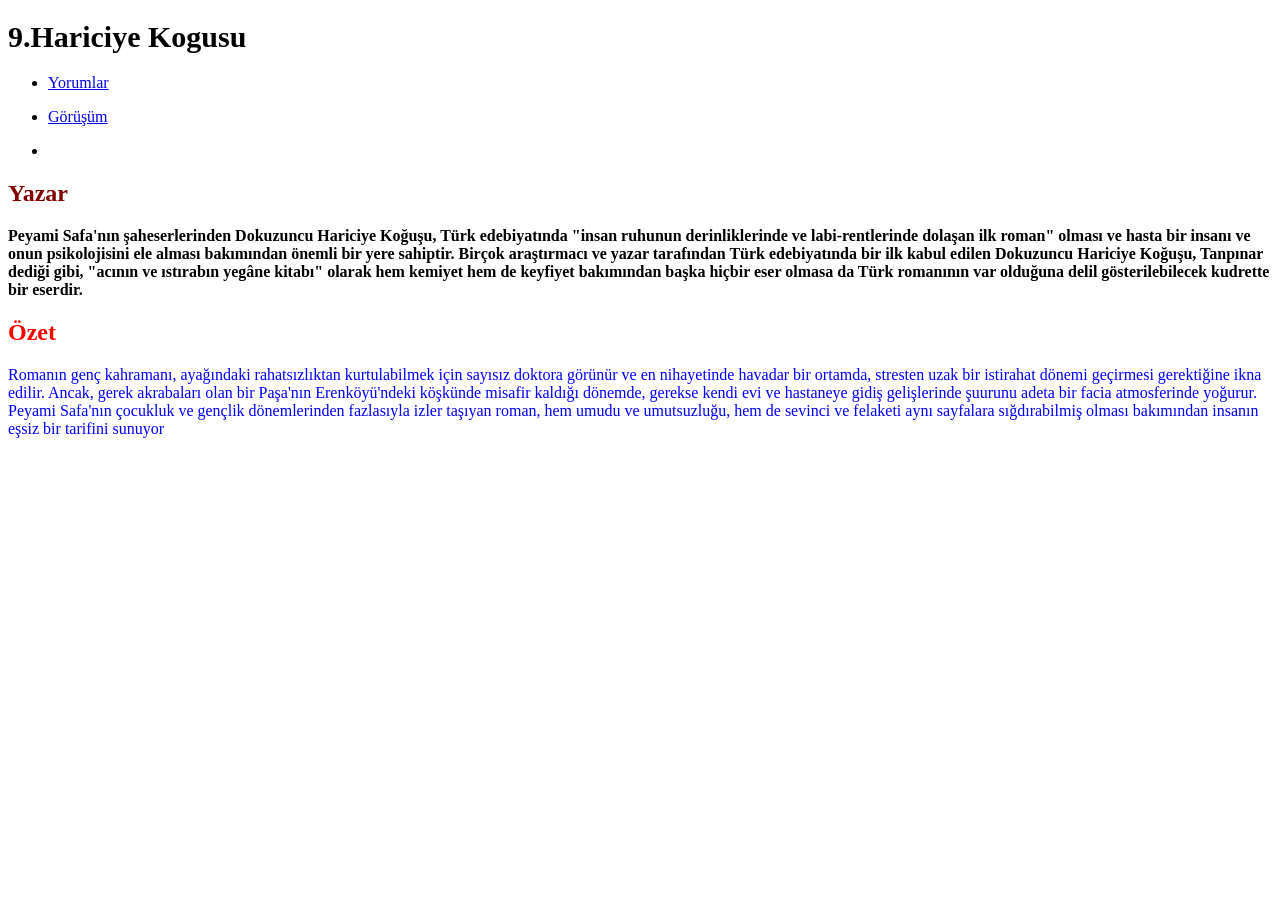
<file: 9.Hariciye Kogusu/index.html>
<!DOCTYPE html>
<html lang="en">
<head>
    <meta charset="UTF-8">
    <meta http-equiv="X-UA-Compatible" content="IE=edge">
    <meta name="viewport" content="width=device-width, initial-scale=1.0">
    <title>9.Hariciye Kogusu</title>

<link rel="stylesheet" href="index.css">

</head>
<body>
    
<h1>9.Hariciye Kogusu</h1>



<ul>
    <li>
<a href="Yorumlar.html">Yorumlar</a>
    </li>
</ul>
<ul>
    <li>

        <a href="Görüşüm.html">

            Görüşüm
        </a>
    </li>
</ul>
<ul>
    <li></li>
</ul>


<h2  style="color: maroon;" >Yazar</h2> <!--  Author-->
<p>
<strong>
 Peyami Safa'nın şaheserlerinden Dokuzuncu Hariciye Koğuşu, Türk edebiyatında "insan ruhunun derinliklerinde ve labi-rentlerinde dolaşan ilk roman" olması ve hasta bir insanı ve onun psikolojisini ele alması bakımından önemli bir yere sahiptir. Birçok araştırmacı ve yazar tarafından Türk edebiyatında bir ilk kabul edilen Dokuzuncu Hariciye Koğuşu, Tanpınar dediği gibi, "acının ve ıstırabın yegâne kitabı" olarak hem kemiyet hem de keyfiyet bakımından başka hiçbir eser olmasa da Türk romanının var olduğuna delil gösterilebilecek kudrette bir eserdir.
    <br > 
</strong>

<h2  class="fc-red"  >  Özet  </h2>  <!--    Summary    -->
    
<p class="story"> Romanın genç kahramanı, ayağındaki rahatsızlıktan kurtulabilmek için sayısız doktora görünür ve en nihayetinde havadar bir ortamda, stresten uzak bir istirahat dönemi geçirmesi gerektiğine ikna edilir. Ancak, gerek akrabaları olan bir Paşa'nın Erenköyü'ndeki köşkünde misafir kaldığı dönemde, gerekse kendi evi ve hastaneye gidiş gelişlerinde şuurunu adeta bir facia atmosferinde yoğurur. Peyami Safa'nın çocukluk ve gençlik dönemlerinden fazlasıyla izler taşıyan roman, hem umudu ve umutsuzluğu, hem de sevinci ve felaketi aynı sayfalara sığdırabilmiş olması bakımından insanın eşsiz bir tarifini sunuyor
    </p> 

</p>












</body>
</html>
</file>
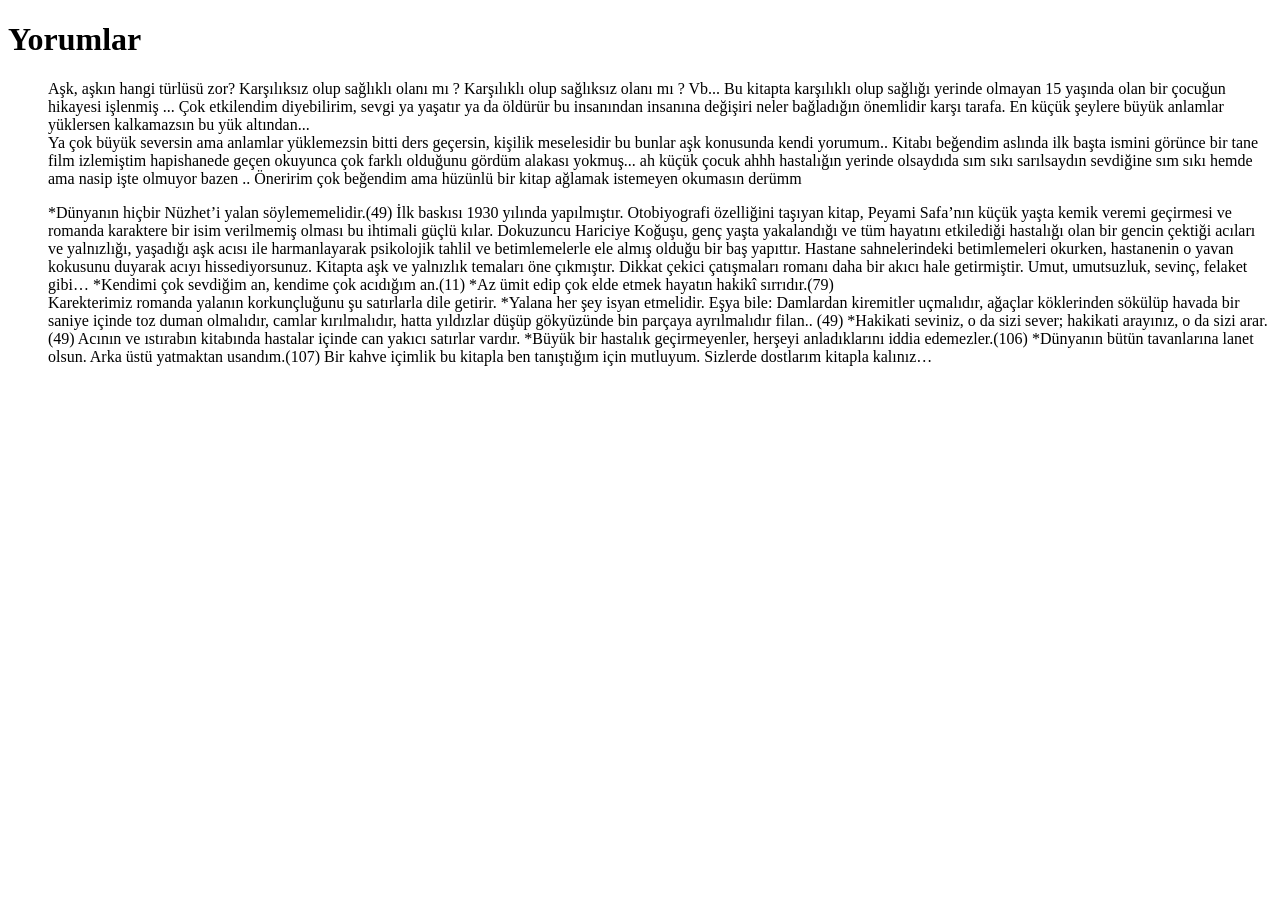
<file: 9.Hariciye Kogusu/Yorumlar.html>
<!DOCTYPE html>
<html lang="en">
<head>
    <meta charset="UTF-8">
    <meta http-equiv="X-UA-Compatible" content="IE=edge">
    <meta name="viewport" content="width=, initial-scale=1.0">
    <title>Yorumlar</title>
</head>
<body>
    


    <h1>Yorumlar</h1>
<ol>
    <p>Aşk, aşkın hangi türlüsü zor?
        Karşılıksız olup sağlıklı olanı mı ?
        Karşılıklı olup sağlıksız olanı mı ?
        Vb...
        Bu kitapta karşılıklı olup sağlığı yerinde olmayan 15 yaşında olan bir çocuğun hikayesi işlenmiş ...
        Çok etkilendim diyebilirim, sevgi ya yaşatır ya da öldürür bu insanından insanına değişiri neler bağladığın önemlidir karşı tarafa. En küçük şeylere büyük anlamlar yüklersen kalkamazsın bu yük altından...
        <br>  Ya çok büyük seversin ama anlamlar yüklemezsin bitti ders geçersin, kişilik meselesidir bu bunlar aşk konusunda kendi yorumum..
        Kitabı beğendim aslında ilk başta ismini görünce bir tane film izlemiştim hapishanede geçen okuyunca çok farklı olduğunu gördüm alakası yokmuş... ah küçük çocuk ahhh hastalığın yerinde olsaydıda sım sıkı sarılsaydın sevdiğine sım sıkı hemde ama nasip işte olmuyor bazen ..
        Öneririm çok beğendim ama  hüzünlü bir kitap ağlamak istemeyen okumasın derümm</p>
    <p>*Dünyanın hiçbir Nüzhet’i yalan söylememelidir.(49)
        İlk baskısı 1930 yılında yapılmıştır. Otobiyografi özelliğini taşıyan kitap, Peyami Safa’nın küçük yaşta kemik veremi geçirmesi ve romanda karaktere bir isim verilmemiş olması bu ihtimali güçlü kılar.
        
        Dokuzuncu Hariciye Koğuşu, genç yaşta yakalandığı ve tüm hayatını etkilediği hastalığı olan bir gencin çektiği acıları ve yalnızlığı, yaşadığı aşk acısı ile harmanlayarak psikolojik tahlil ve betimlemelerle ele almış olduğu bir baş yapıttır. Hastane sahnelerindeki betimlemeleri okurken, hastanenin o yavan kokusunu duyarak acıyı hissediyorsunuz.
        
        Kitapta aşk ve yalnızlık temaları öne çıkmıştır. Dikkat çekici çatışmaları romanı daha bir akıcı hale getirmiştir. Umut, umutsuzluk, sevinç, felaket gibi…
        *Kendimi çok sevdiğim an, kendime çok acıdığım an.(11)
        *Az ümit edip çok elde etmek hayatın hakikî sırrıdır.(79)
        <br>
        Karekterimiz romanda yalanın korkunçluğunu şu satırlarla dile getirir.
        *Yalana her şey isyan etmelidir. Eşya bile: Damlardan kiremitler uçmalıdır, ağaçlar köklerinden sökülüp havada bir saniye içinde toz duman olmalıdır, camlar kırılmalıdır, hatta yıldızlar düşüp gökyüzünde bin parçaya ayrılmalıdır filan.. (49)
        *Hakikati seviniz, o da sizi sever; hakikati arayınız, o da sizi arar.(49)
        
        Acının ve ıstırabın kitabında hastalar içinde can yakıcı satırlar vardır.
        *Büyük bir hastalık geçirmeyenler, herşeyi anladıklarını iddia edemezler.(106)
        *Dünyanın bütün tavanlarına lanet olsun. Arka üstü yatmaktan usandım.(107)
        
        Bir kahve içimlik bu kitapla ben tanıştığım için mutluyum. Sizlerde dostlarım kitapla kalınız…</p>
    
</ol>







</body>
</html>
</file>
<file: 9.Hariciye Kogusu/index.css>
h1{

font-size:30px;




}

.story{


color: blue;

}

h2{

    color: red;
}
</file>
